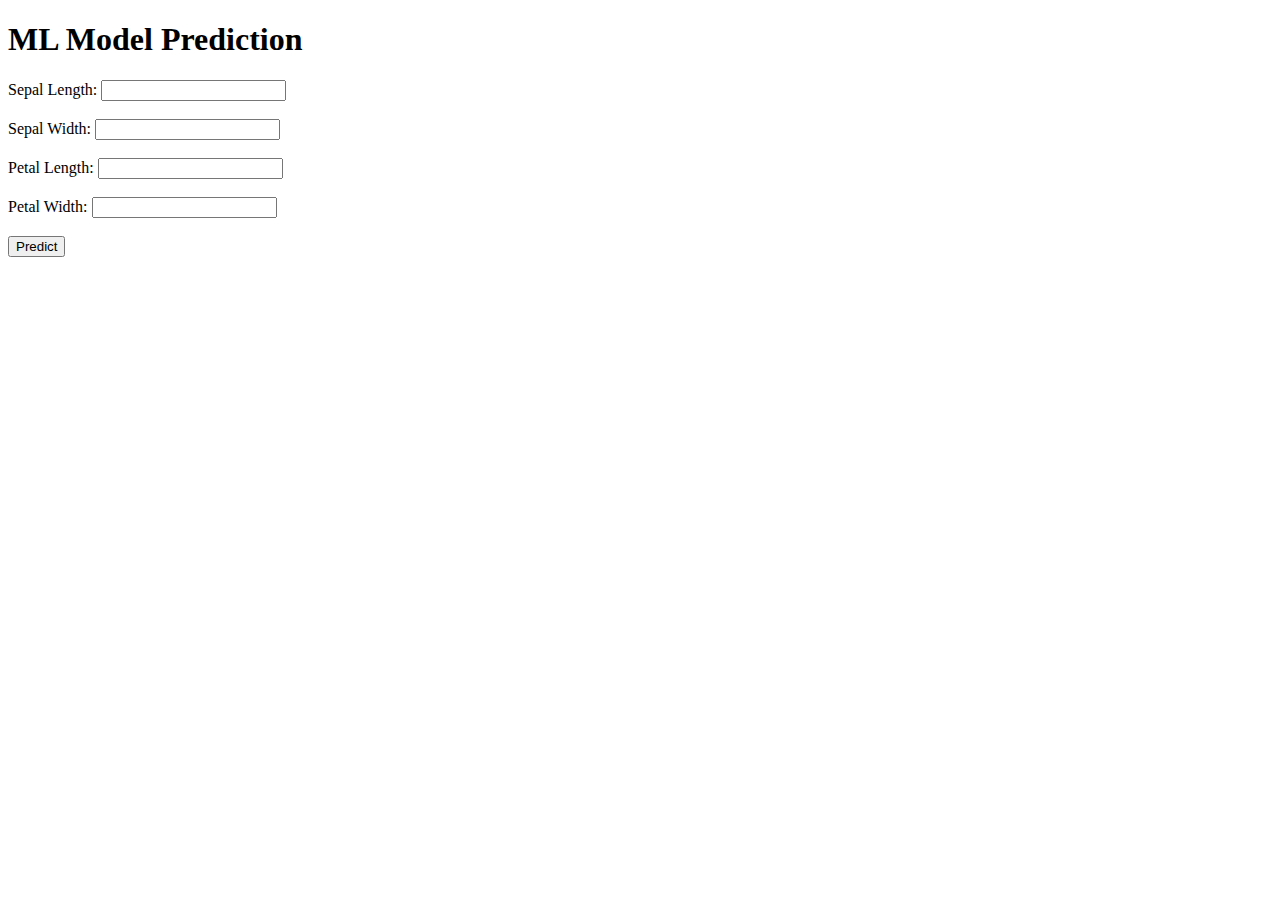
<file: index.html>
<!DOCTYPE html>
<html>
<head>
    <title>ML Model Prediction</title>
</head>
<body>
    <h1>ML Model Prediction</h1>
    <form action="/predict" method="post">
        <label for="sepal_length">Sepal Length:</label>
        <input type="number" name="sepal_length" step="any" required><br><br>
        
        <label for="sepal_width">Sepal Width:</label>
        <input type="number" name="sepal_width" step="any" required><br><br>
        
        <label for="petal_length">Petal Length:</label>
        <input type="number" name="petal_length" step="any" required><br><br>
        
        <label for="petal_width">Petal Width:</label>
        <input type="number" name="petal_width" step="any" required><br><br>
        
        <input type="submit" value="Predict">
    </form>
</body>
</html>
</file>
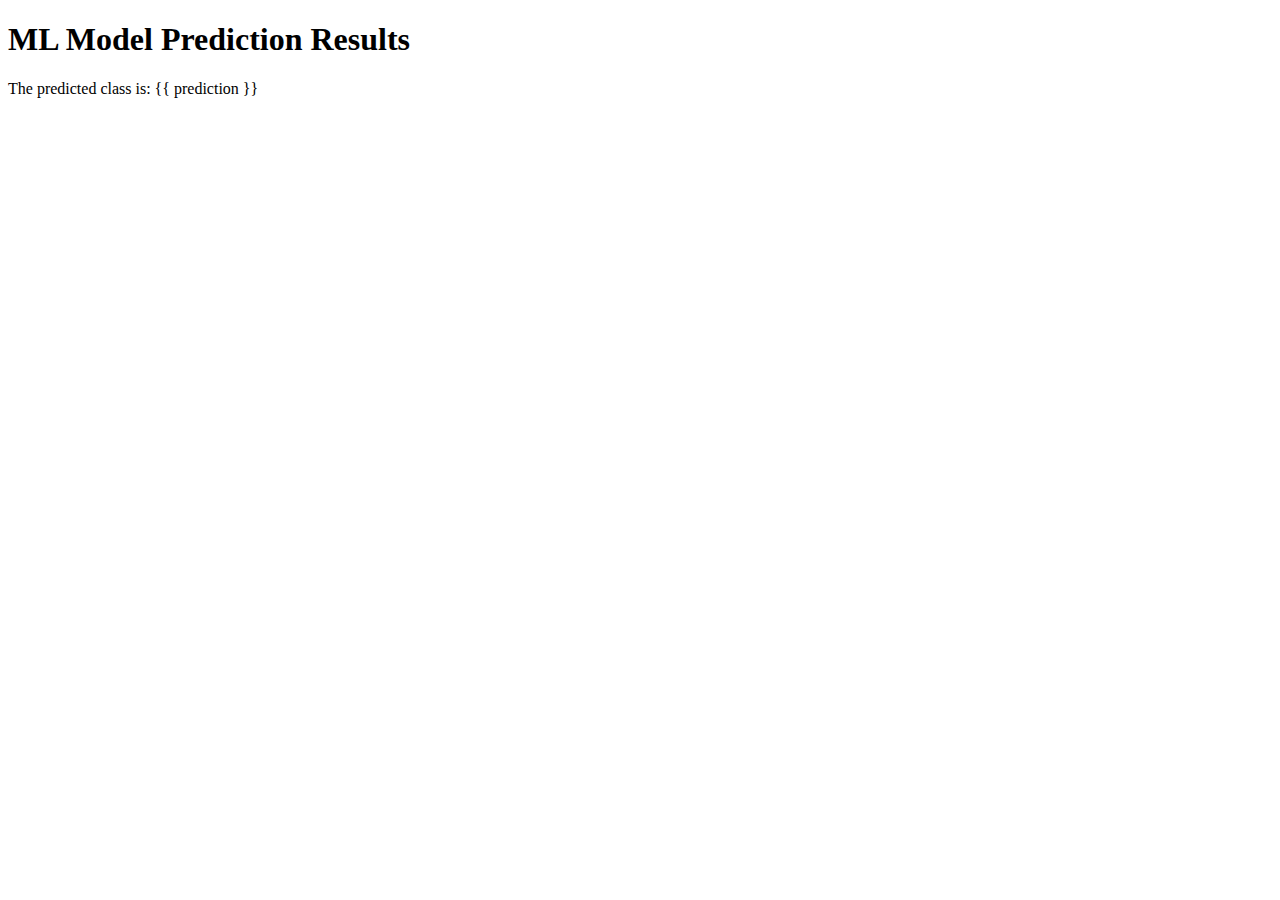
<file: result.html>
<!DOCTYPE html>
<html>
<head>
    <title>ML Model Prediction Results</title>
</head>
<body>
    <h1>ML Model Prediction Results</h1>
    <p>The predicted class is: {{ prediction }}</p>
</body>
</html>
</file>
